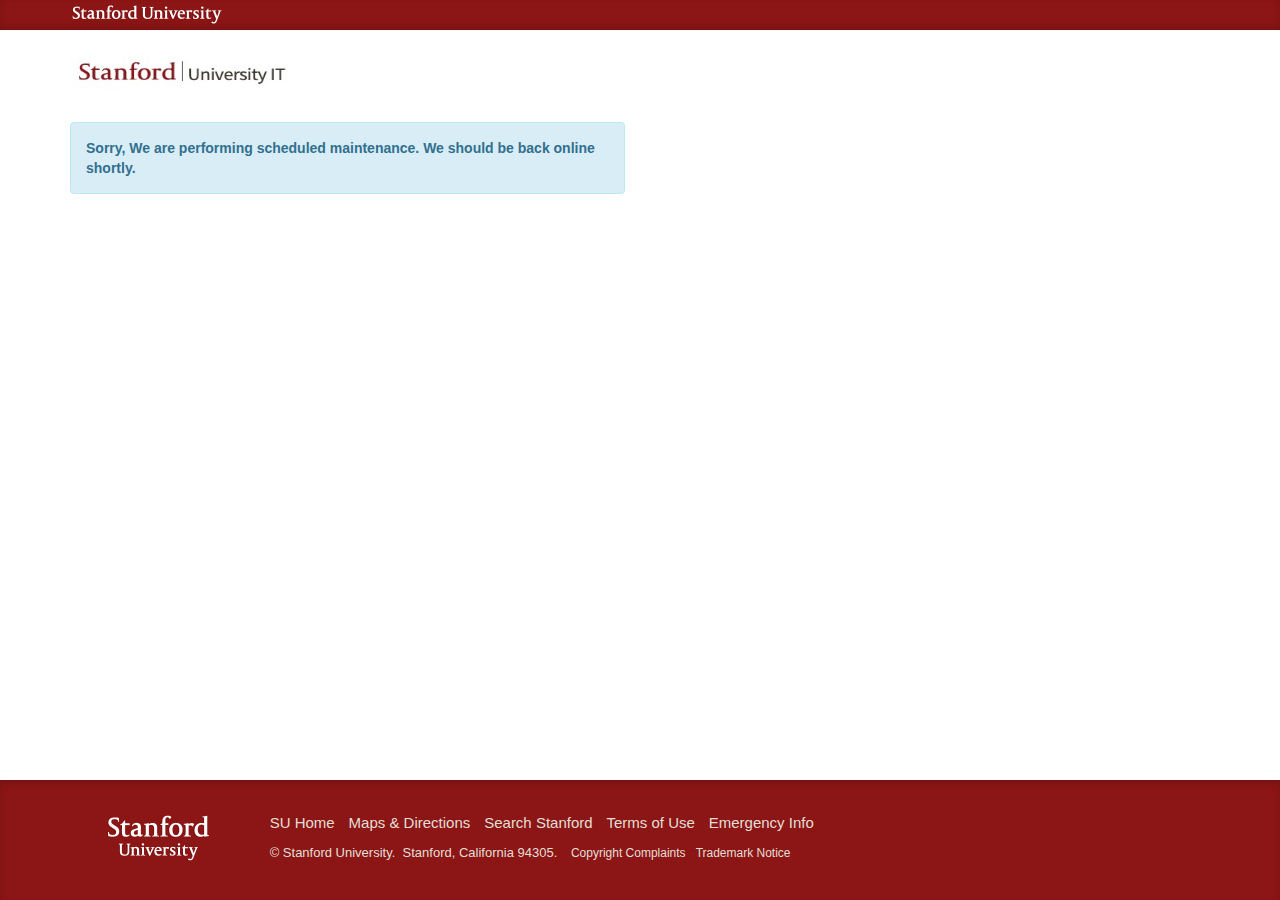
<file: contents/index.html>
<!DOCTYPE html>
<html lang="en"><head>
    <meta charset="utf-8">
    <meta http-equiv="X-UA-Compatible" content="IE=edge">
    <meta name="viewport" content="width=device-width, initial-scale=1">
    <meta http-equiv="content-type" content="text/html; charset=UTF-8">
    <script src="main-css/jquery-1.js"></script>
    <!-- bootstrap -->
    <link type="text/css" rel="stylesheet" href="main-css/bootstrap.css">
    <link type="text/css" rel="stylesheet" href="main-css/su-identity.css">
    <script src="main-css/login.js"></script>
    <link rel="stylesheet" type="text/css" href="main-css/login.css">
    <title>System Maintenance</title>
 </head>
 <body>
    <div id="su-wrap">
      <div id="su-content">
        <div id="brandbar">
          <div class="container">
            <a href="http://www.stanford.edu/"> <img src="main-css/brandbar-stanford-logo2x.png" alt="Stanford University" width="153" height="22"> </a>
          </div>
        </div>

        <div id="header">
          <div class="container">
            <div id="logo">
              <img src="main-css/login-header2x.png" alt="System Maintenance" width="222" height="37"> 
              <h1 class="pagetitle">System Maintenance</h1>
            </div>
          </div>
        </div>

        <div id="content">
          <div class="container">
            <div class="row">
                <div class="col-md-6">
                     <div id="cardinalkey-info" class="alert alert-info">
                           <p><strong>Sorry, We are performing scheduled maintenance.  We should be back online shortly.</strong></p>
                     </div>
                </div>     
            </div>
          </div>
          <!-- container end -->
        </div>

      </div>
      <!-- #su-content end -->
    </div>
    <!-- #su-wrap end -->

    <!-- Global footer snippet start -->
    <div id="global-footer" style="margin-top: 30px;">
      <div class="container">
        <div class="row">
          <div class="col-xs-6 col-sm-2" id="bottom-logo"> <a href="https://www.stanford.edu/"> <img alt="Stanford University" src="main-css/footer-stanford-logo2x.png" width="105" height="49"> </a> </div>
          <!-- #bottom-logo end -->
          <div class="col-xs-6 col-sm-10" id="bottom-text">
            <ul class="list-inline">
              <li class="home"><a href="https://www.stanford.edu/">SU Home</a></li>
              <li class="maps alt"><a data-ua-label="global-footer" data-ua-action="visit.stanford.edu/plan/maps" class="su-link" href="http://visit.stanford.edu/plan/maps.html">Maps &amp; Directions</a></li>
              <li class="search-stanford"><a href="http://stanford.edu/search/">Search Stanford</a></li>
              <li class="terms alt"><a href="http://www.stanford.edu/site/terms.html">Terms of Use</a></li>
              <li class="emergency-info"><a data-ua-label="global-footer" class="su-link" href="http://emergency.stanford.edu/">Emergency Info</a></li>
            </ul>
          </div>
          <!-- .bottom-text end -->
          <p class="copyright vcard col-sm-10 col-sm-offset-2 col-xs-12">© <span class="fn org">Stanford University</span>.&nbsp; <span class="adr"> <span class="locality">Stanford</span>, <span class="region">California</span> <span class="postal-code">94305</span></span>. <span id="termsofuse"><a data-ua-label="global-footer" data-ua-action="copyright-complaints" class="su-link" href="http://www.stanford.edu/group/security/dmca.html">Copyright Complaints</a>&nbsp;&nbsp;&nbsp;<a data-ua-label="global-footer" data-ua-action="trademark-notice" class="su-link" href="https://adminguide.stanford.edu/chapter-1/subchapter-5/policy-1-5-4">Trademark Notice</a></span></p>
        </div>
        <!-- .row end -->
      </div>
      <!-- .container end -->
    </div>

    <!-- global-footer end -->
  

</body></html>
</file>
<file: contents/main-css/su-identity.css>
body {
    margin: 0;
    padding: 0;
}

#brandbar .container:after,
#global-footer .container:after {
    clear: both;
}

#brandbar .row:after,
#global-footer .row:after {
    clear: both;
}


/* Background gradient */

#brandbar {
    background: #8c1515;
    box-shadow: inset 0 -4px 8px -2px rgba(0, 0, 0, 0.2);
    /* Horizontal offset , vertical offset, blur, internal spacing */
    min-height: 30px;
}


/* Prevent flush left */

#brandbar .container img {
    padding: 4px 0 0 10px;
}

#global-footer a {
    color: #e3dfd5;
    text-decoration: none;
}

#global-footer a:hover {
    text-decoration: underline;
}


/* Prevent horizontal scroll bar */

#global-footer .container {
    padding: 3px 7px 20px;
}

#global-footer .container .row {
    margin: 30px 0 0;
}


/* Align logo and text */

#bottom-logo {
    margin: 0 0 10px;
    padding: 0;
}

#bottom-text {
    margin-top: 0;
}

p.copyright {
    font: 11px 'Source Sans Pro', 'Helvetica Neue', Helvetica, Arial, sans-serif;
    margin: 0;
    padding: 25px 0 0;
    line-height: 1.5em;
    text-align: center;
}

#global-footer {
    min-height: 120px;
    clear: both;
    background-color: #8c1515;
    color: #e3dfd5;
    box-shadow: inset 0 4px 8px -2px rgba(0, 0, 0, 0.2)
}

#global-footer .clear {
    clear: both
}

#global-footer .container .row {
    margin: 30px 0 0 0
}

#global-footer #bottom-logo {
    margin: 0 0 10px;
    padding: 0
}

#global-footer #bottom-logo img {
    display: block;
    margin: 0 auto
}

#global-footer #bottom-text ul li a {
    font-size: 15px;
    line-height: 20px
}

#global-footer p.copyright {
    color: #e3dfd5;
    padding: 0 15px;
    margin: 0;
    font-size: 13px;
    line-height: 1.5em;
    text-align: left;
}

#global-footer p.copyright #termsofuse {
    margin-left: 10px;
    font-size: 12px
}
</file>
<file: contents/main-css/login.css>
body {
    color: #2e2d29;
    font-family: 'Source Sans Pro', 'Helvetica Neue', Helvetica, Arial, sans-serif;
}

a {
    color: #2e2d29;
    text-decoration: underline;
}

a:hover {
    color: #8c1515;
    cursor: pointer;
}

p {
    margin: 0 0 1em 0;
    padding: 0;
}

h2,
h3 {
    margin-bottom: 1em;
}

#header {
    padding: 10px 0;
}

#header h1 {
    position: absolute;
    left: -10000px;
    top: auto;
    width: 1px;
    height: 1px;
    overflow: hidden;
}

#header img {
    max-width: 222px;
}

@media (max-width: 480px) {
    #header img {
        width: 100%;
        height: auto;
    }
}

.security-info {
    padding-top: 1em;
}

@media screen and (min-width: 992px) {
    .security-info {
        padding-top: 0;
    }
}

#logo {
    margin: 1em 10px 0 0;
}

.box {
    margin-bottom: 1em;
    background-color: #f2f1eb;
}

.login-box {
    margin-bottom: 1em;
    text-align: left;
    background-color: #f2f1eb;
    padding: 0;
}

.logout-box {
    margin-bottom: 1em;
    text-align: left;
    background-color: #f2f1eb;
    padding: 1em;
}

.duo-box h2,
.duo-box h3 {
    font-size: 1.7em;
    margin-top: 0;
}

form {
    text-align: left;
    padding: 1em;
}

.form-container>form:first-child {
    padding-top: 2em;
    padding-bottom: 2em;
}

.form-container>form:first-child>*:first-child {
    margin-top: 0;
}

form.form-button {
    padding: 0;
}

.form-input input {
    border: 1px solid #928b81;
    border-radius: 5px;
    font-size: 1.25em;
    margin-bottom: 2.5em;
    padding: 0.5em 1em;
    width: 100%;
}

.form-input input.input-go {
    padding: .5em 1em;
}


/* we put label on top of the input*/

.form-input label {
    font-size: 1em;
    line-height: 1em;
    color: #2e2d29;
    display: block;
}

.settings {
    margin: 0;
    padding: 0;
}

p.fineprint {
    color: #565347;
    font-size: 1em;
    padding: 1.5em 0;
}

.form-input input:focus {
    border: 1px solid #5F574F;
}

.submit-button,
a.submit-button {
    background-color: #8c1515;
    color: #fff;
    font-size: 1.25em;
    font-weight: bold;
    line-height: 1.5em;
    width: 100%;
    border: none;
    margin-bottom: 1.5em;
    padding: 0.5em;
    white-space: normal;
    border-radius: 6px;
    display: block;
    text-align: center;
    text-decoration: none;
}

.submit-button:hover,
.submit-button:active,
.submit-button:focus,
a.submit-button:hover,
a.submit-button:active,
a.submit-button:focus {
    color: #fff;
    background: #B1040E;
    text-decoration: none;
}

.submit-button:visited,
a.submit-button:visited {
    color: #fff;
    text-decoration: none;
}

.submit-button.test-submit,
.submit-button.secondary,
a.submit-button.test-submit,
a.submit-button.secondary {
    background-color: #544948;
}

.submit-button.test-submit:hover,
.submit-button.test-submit:active,
.submit-button.test-submit:focus,
a.submit-button.test-submit:hover,
a.submit-button.test-submit:active,
a.submit-button.test-submit:focus,
.submit-button.secondary:hover,
.submit-button.secondary:active,
.submit-button.secondary:focus,
a.submit-button.secondary:hover,
a.submit-button.secondary:active,
a.submit-button.secondary:focus {
    color: #fff;
    background: #5f574f;
}

.sending {
    background-image: url("../images/loader.gif");
    background-repeat: no-repeat;
    background-position: 3px center;
}

.sent {
    background-color: #5F574F;
}

.sent:hover {
    background-color: #8c1515;
}

.form-input {
    clear: both;
}

.form-input .go-button {
    width: 18%;
    float: left;
    border-radius: 0 5px 5px 0;
    background: #8c1515;
    color: white;
    font-weight: bold;
    font-size: 1.25em;
    padding: .5em 1em;
    margin-bottom: 1em;
}

.form-input .input-go {
    width: 80%;
    float: left;
    border-radius: 5px 0 0 5px;
    margin-bottom: 1em;
}

div.backup-devices {
    background-color: transparent;
    border-top: 1px solid #d5d0c0;
    padding-top: 1.5em;
    text-align: left;
    clear: both;
}

div.backup-devices div.mfdevice {
    text-align: left;
    font-weight: bold;
    padding: .5em 0;
}

div.backup-devices div.device-buttons {
    padding: .5em;
}

div.backup-devices p.device-name {
    font-size: 1.25em;
    margin: 0;
    font-weight: bold;
    padding: .5em 0 0;
}

.backup-devices {
    background-color: #fff;
    width: 100%;
}

.backup-devices .device-id {
    display: inline-block;
    float: right;
    font-weight: normal;
    font-size: .8em;
}

.passcode-options,
.close-link {
    padding: .25em;
    text-align: left;
    margin: 0 0 .5em;
    clear: both;
    text-decoration: underline;
    display: block;
    padding: 1em;
}

.passcode-options:hover,
.close-link:hover {
    color: #8c1515;
    cursor: pointer;
}

.passcode-options {
    margin-top: 1em;
}

.passcode-backup {
    margin-bottom: 1em;
    overflow: auto;
}

.backup-button {
    border: 1px solid #5F574F;
    border-radius: 5px;
    display: block;
    float: none;
    color: #fff;
    margin: .5em;
    min-height: 30px;
    white-space: normal;
    width: 100%;
    text-align: left;
    background-color: #5F574F;
    background-repeat: no-repeat;
    background-position: 3px center;
    font-size: 1.1em;
    padding: .5em .5em .5em 50px;
}

a.backup-button {
    text-decoration: none;
}

.backup-button:hover {
    background-color: #D2C295;
    color: #333;
}

.backup-button.push {
    background-image: url("../images/icon_push.png");
}

.backup-button.sms {
    background-image: url("../images/icon_sms.png");
}

.backup-button.phone {
    background-image: url("../images/icon_call.png");
}

.mechanism.backup-button.authenticator,
.authenticator.backup-button {
    background-image: url("../images/icon_duo.png");
    font-size: 1.1em;
    padding: .5em .5em .5em 50px;
    background-position: 3px center;
}

.backup-button.token {
    background-image: url("../images/icon_token.png");
}

.backup-button.push.sent,
.backup-button.push:hover {
    background-image: url("../images/icon_push_dk.png");
}

.backup-button.token:hover {
    background-image: url("../images/icon_token_dk.png");
}

.backup-button.sms.sent,
.backup-button.sms:hover {
    background-image: url("../images/icon_sms_dk.png");
}

.backup-button.phone.sent,
.backup-button.phone:hover {
    background-image: url("../images/icon_call_dk.png");
}

.backup-button.authenticator:hover {
    background-image: url("../images/icon_duo_dk.png");
    font-size: 1.1em;
    padding: .5em .5em .5em 50px;
}

div.backup-devices .device-buttons p {
    font-size: 1.1em;
    font-weight: normal;
}

.backup-devices .sent {
    opacity: 1;
    background-color: #D2C295;
    color: #222;
}

#content {
    margin-top: 1.5em;
    font-family: 'Helvetica Neue', Helvetica, Arial, 'Source Sans Pro', sans-serif;
}

.help-icon {
    margin-left: .25em;
}

a.cancel-link {
    color: #8C1515;
}

#brandbar .container img {
    padding: 0;
    margin-top: 4px;
}

.more-link a,
a.more-link {
    color: #5f574f;
    display: inline;
    font-size: 0.9em;
    font-weight: 600;
    padding-left: 20px;
    padding-top: 2px;
    text-decoration: none;
    text-transform: uppercase;
    background-image: url("../images/rt-arrow.png");
    background-repeat: no-repeat;
    background-position: 3px center;
}

.fa {
    display: none;
}

.info-box {
    box-sizing: border-box;
    background-color: #f2f1eb;
    border-bottom: 3px solid #8C1515;
    margin-bottom: 30px;
    padding: 20px;
    border-top: 3px solid #8C1515;
    color: #111;
}

.error-box,
.success-box,
.info-box.error-box,
.info-box.success-box {
    position: relative;
    box-sizing: border-box;
    margin-bottom: 30px;
    padding: 10px 20px 10px 100px;
    background-color: #f2f1eb;
    color: #111;
    min-height: 100px;
}

.error-box {
    border-bottom: 3px solid #8C1515;
    border-top: 3px solid #8C1515;
}

.success-box {
    border-bottom: 3px solid #009b76;
    border-top: 3px solid #009b76;
}

.error-box::before,
.success-box::before {
    display: block;
    position: absolute;
    left: 20px;
    top: 0;
    box-sizing: border-box;
    text-align: center;
    margin: 20px 20px 0 0;
    border-radius: 80px;
    width: 1.12em;
    font-weight: 800;
    font-size: 50px;
    line-height: 1em;
    background: #fff;
}

.success-box::before {
    content: "\02713";
    color: #009b76;
    border: 3px solid #009b76;
}

.error-box::before {
    content: "\00021";
    color: #8C1515;
    border: 3px solid #820000;
}

.error-box:after,
.success-box:after {
    clear: both;
    display: table;
    content: " ";
    box-sizing: border-box;
}

.error-box h2,
.success-box h2,
.info-box h2 {
    box-sizing: border-box;
    display: inline-block;
    font-size: 1.5em;
    line-height: 1.5em;
}

@media (max-width: 480px) {
    .error-box,
    .success-box,
    .info-box.error-box,
    .info-box.success-box {
        padding: 0 20px 10px 20px;
    }
    .error-box::before,
    .success-box::before,
    .info-box.error-box::before,
    .info-box.success-box::before {
        position: static;
        margin: 20px auto 0 auto;
    }

    .error-box h2,
    .success-box h2,
    .info-box h2 {
        width: 100%;
        text-align: center;
    }
}

.two-step-needed {
    border-top: 3px solid #8C1515;
    background-color: #e3dfd5;
    padding: 10px;
    color: #333;
    font-size: 1.2em;
    font-weight: bold;
}

.help h2 {
    border-bottom: medium none;
    color: #8C1515;
    font-size: 1.2em;
    line-height: 1.2em;
    margin-top: 1.4em;
    text-transform: none;
    font-weight: bold;
}

.help blockquote {
    font-size: 1em;
}

.sidebar-nav h2 {
    color: inherit;
    font-size: 1.2em;
}

.sidebar-nav {
    font-family: 'Source Sans Pro', 'Helvetica Neue', Helvetica, Arial, sans-serif;
}

.sidebar-nav ul {
    list-style: none outside none;
    margin-bottom: 30px;
    padding-left: 0;
}

.sidebar-nav ul a {
    color: #2e2d29;
    text-decoration: none;
}

.sidebar-nav ul li {
    border-bottom: 1px solid #e3dfd5;
}

.sidebar-nav ul li:hover a {
    color: #820000;
}

.http-form-test p {
    text-align: left;
    font-size: 1.2em;
}

.http-status {
    margin-bottom: 1.5em;
}

.logout h2 {
    margin-top: 0;
}

.device-buttons form {
    padding: 0;
}

#resend_instructions {
    margin: 0;
    padding: 0;
}

div.backup-devices p {
    padding: 0 .5em .5em;
}

div.backup-devices h3 {
    font-size: 1.1em;
    margin: 0 0 .25em;
    padding: 0;
    clear: both;
}

div.backup-devices p.token-text {
    padding-top: .5em;
    margin: 0;
}

p.success {
    font-size: 1.5;
    font-weight: bold;
}

.mf-text {
    text-align: left;
    padding-top: 2em;
}

.mf-form {
    padding: 0 0 1em;
    clear: both;
}

.mechanism {
    min-height: 30px;
    background-repeat: no-repeat;
    background-position: 3px center;
    font-size: 1.1em;
    padding: .5em .5em .5em 50px;
}

div.backup-devices .mechanism {
    min-height: 30px;
    background-repeat: no-repeat;
    background-position: 3px top;
    font-size: 1.1em;
    padding: 0 .5em .5em 50px;
}

.mechanism.push {
    background-image: url("../images/icon_push_dk.png");
}

.mechanism.sms {
    background-image: url("../images/icon_sms_dk.png");
}

.mechanism.token {
    background-image: url("../images/icon_token_dk.png");
}

.mechanism.phone {
    background-image: url("../images/icon_call_dk.png");
}

.mechanism.printed-list {
    background-image: url("../images/icon_list.png");
}

.mechanism.authenticator {
    background-image: url("../images/icon_duo_dk.png");
}

.printed-list-warning strong {
    font-weight: 600;
}

.printed-list-warning {
    margin-bottom: 1.5em;
}

.header-container {
    margin-bottom: 30px;
}

.form-container {
    padding: .25em 1em;
}

.form-container p {
    clear: both;
}

.backup-devices h2 {
    font-size: 1.6em;
    font-weight: bold;
    clear: both;
}

.no-backup-note {
    background-color: #fff;
    padding: 1em;
    margin: 1em 0;
    clear: both;
    border: 2px solid #f2f1eb;
    text-align: left;
}

div.backup-devices .default p.device-name span {
    min-height: 17px;
    display: inline-block;
    background-image: url("../images/default.png");
    background-repeat: no-repeat;
    background-position: left center;
    padding-left: 25px;
    margin-left: .5em;
}

ul.faq-jump {
    list-style-type: none;
    padding-left: 0;
}

ul.faq-jump li a {
    font-size: 1.2em;
}

.help table th {
    border-bottom: 1px solid #999;
    padding: .3em .5em .3em 0;
}

.help table td {
    border-bottom: 1px solid #999;
    padding: .3em .5em .3em 0;
}

.help table td.table-subhead {
    border-bottom: none;
    vertical-align: top;
    border-top: 1px solid #666;
}

.help table td.table-subhead h2 {
    margin: 0;
    padding: .3em 0 0
}

p.help-text {
    text-align: left;
}

.login-box.pwchange {
    text-align: left;
}

.pwchange .accounts-link {
    font-weight: bold;
    margin: 1.5em 0;
}

.alert > h2:first-child, .alert > h3:first-child {
    margin-top: 0;
}
</file>
